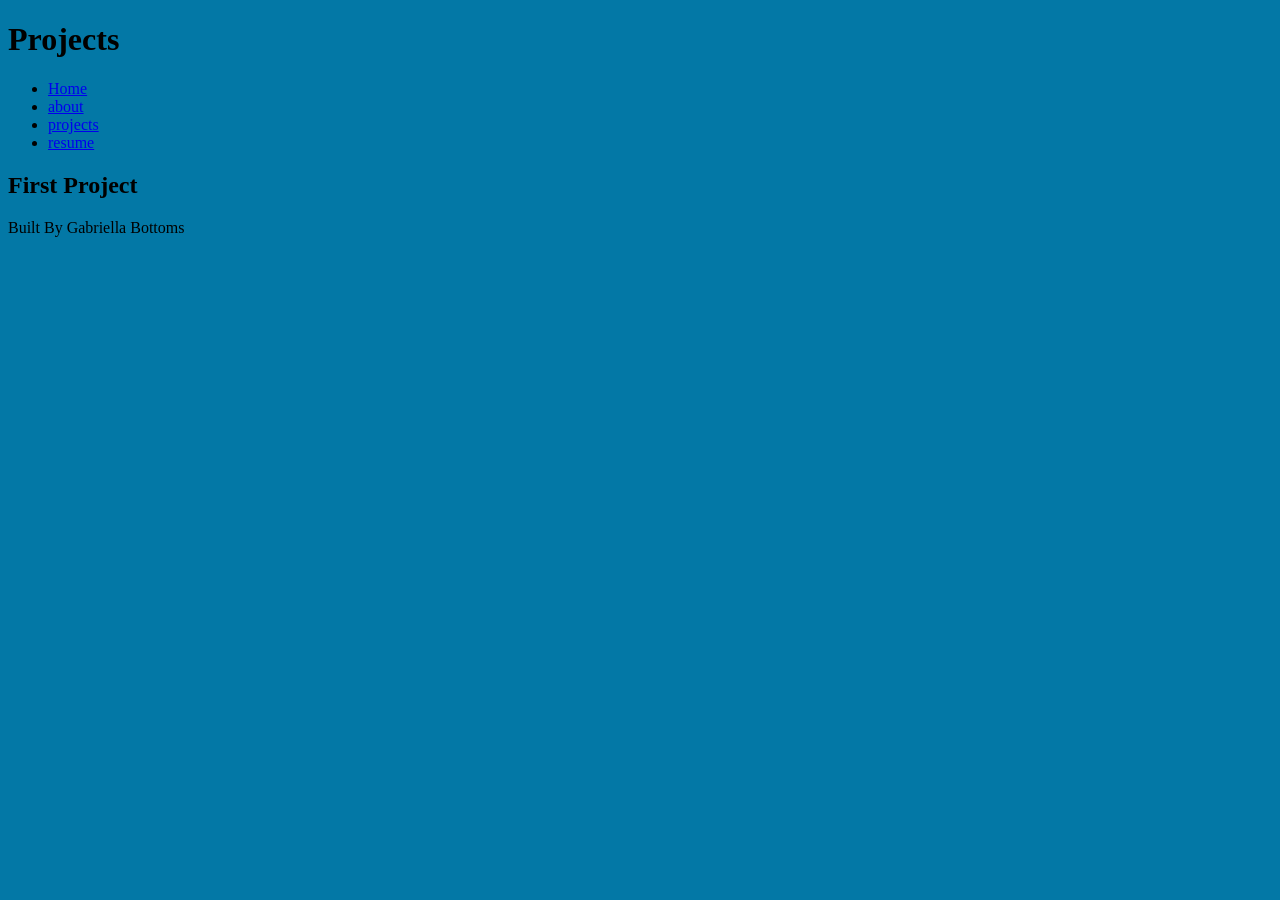
<file: projects.html>
<!DOCTYPE html>
<html lang="en">
<head>
    <meta charset="UTF-8">
    <meta name="viewport" content="width=device-width, initial-scale=1.0">
    <link rel="stylesheet" href="styles.css">
    <title>Projects</title>
</head>
<body>
    <header>
        <h1>Projects</h1>
    </header>
    <nav>
        <ul>
            <li><a href="index.html">Home</a></li>
            <li><a href="about.html">about</a></li>
            <li><a href="projects.html">projects</a></li>
            <li><a href="resume.html">resume</a></li>
        </ul>
    </nav>
    <main>
        <section>
            <h2>First Project</h2>
        </section>
    </main>
    <footer>
        <p>Built By Gabriella Bottoms</p>
    </footer>
</body>
</html>
</file>
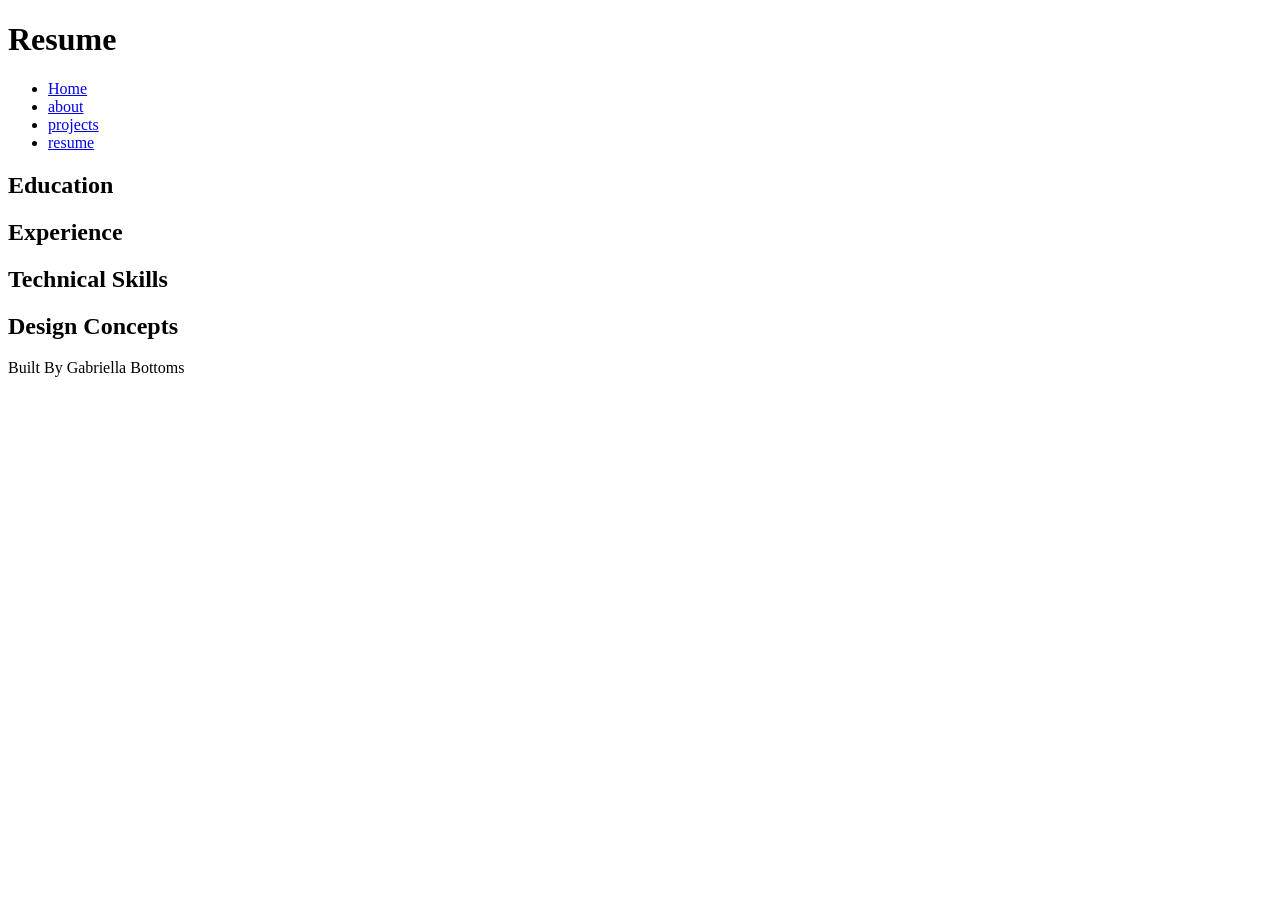
<file: resume.html>
<!DOCTYPE html>
<html lang="en">
<head>
    <meta charset="UTF-8">
    <meta name="viewport" content="width=device-width, initial-scale=1.0">
    <title>Resume</title>
</head>
<body>
    <header>
        <h1>Resume</h1>
    </header>
    <nav>
        <ul>
            <li><a href="index.html">Home</a></li>
            <li><a href="about.html">about</a></li>
            <li><a href="projects.html">projects</a></li>
            <li><a href="resume.html">resume</a></li>
        </ul>
    </nav>
    <main>
        <section>
            <h2>Education</h2>
        </section>
        <section>
            <h2>Experience</h2>
        </section>
        <section>
            <h2>Technical Skills</h2>
        </section>
        <section>
            <h2>Design Concepts</h2>
        </section>
    </main>
    <footer>
        <p>Built By Gabriella Bottoms</p>
    </footer>
</body>
</html>
</file>
<file: styles.css>
/* CSS by Gabriella Bottoms */
/* Color Palette 
deep blue= #0367A6
sky blue= #0378A6
forrest green= #57950C
grass green= #898C1F
wood brown= #736029
*/ 

/* Global (base) Mobile First */
body{
    background-color: #0378A6 ;
}
</file>
